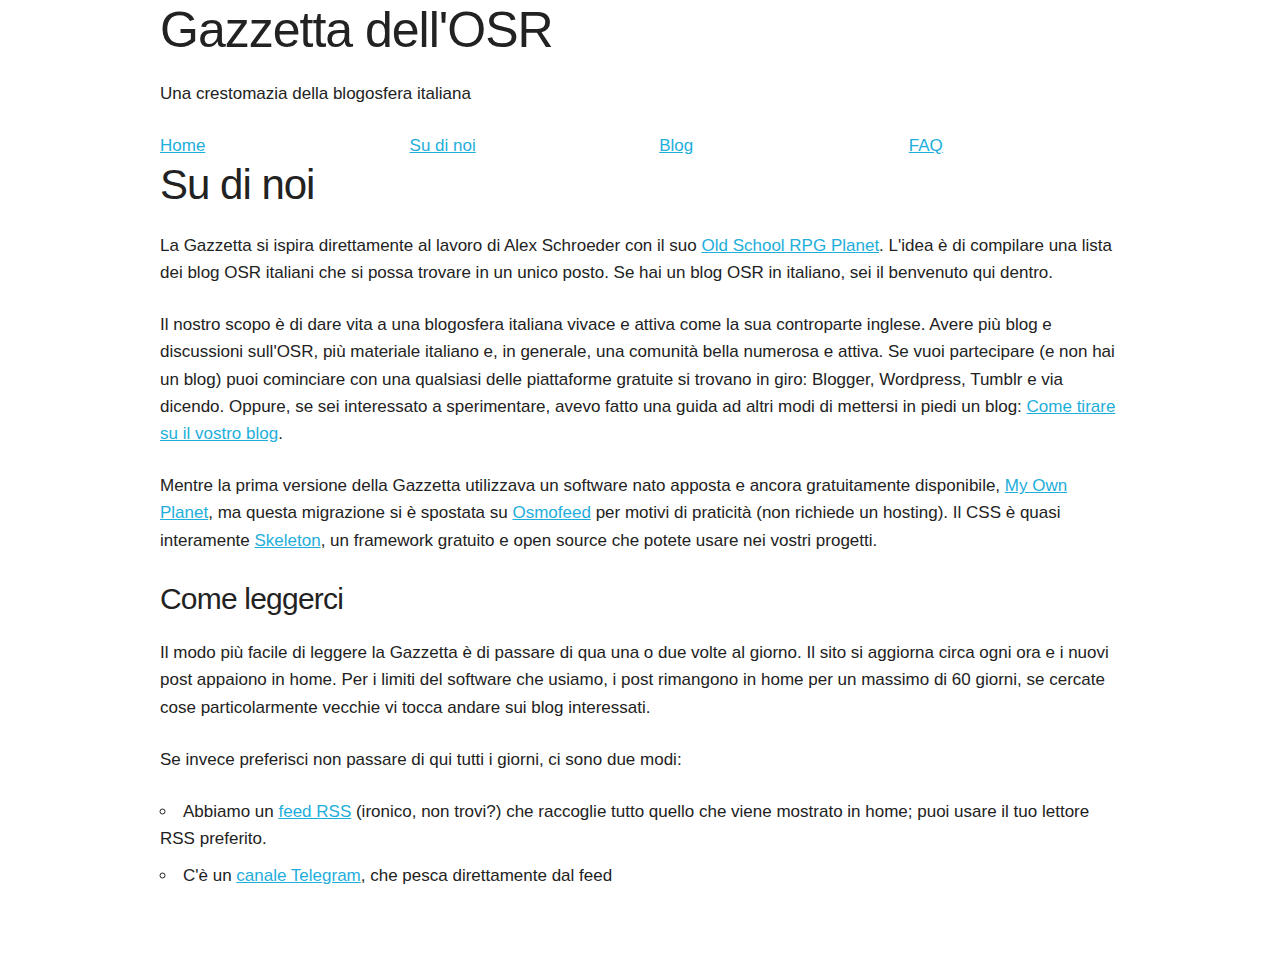
<file: about.html>
<!DOCTYPE html>
<html lang="it">

<head>
  <title>Gazzetta dell'OSR</title>
  <meta charset="utf-8" />
  <meta http-equiv="X-UA-Compatible" content="IE=edge" />
  <meta name="keywords" content="osr, gdr, giochi di ruolo, blog, blogosfera"/>
  <meta name="robots" content="noindex, nofollow" />
  <meta name="viewport" content="width=device-width, initial-scale=1" />
  <meta name="og:title" content="Gazzetta dell'OSR"/>
  <meta name="og:type" content="website"/>
  <link rel="shortcut icon" type="image/x-icon" href="favicon.ico" />
  <link href="css/normalize.css" rel="stylesheet" />
  <link href="css/skeleton.css" rel="stylesheet" />
  <link href="css/custom.css" rel="stylesheet" />
</head>

<body>
  <div class="container">
    <header>
    <div class="row">
      <h1>Gazzetta dell'OSR</h1>
      <p>Una crestomazia della blogosfera italiana</p>
    </div>
    <div class="row">
      <div class="three columns"><a href="/">Home</a></div>
      <div class="three columns"><a href="/about.html">Su di noi</a></div>
      <div class="three columns"><a href="/blog.html">Blog</a></div>
      <div class="three columns"><a href="/faq.html">FAQ</a></div>
    </div>
    <div class="row"><h2>Su di noi</h2></div>
  </header>
  <div>
    <section class="row">
      <p>La Gazzetta si ispira direttamente al lavoro di Alex Schroeder con il suo <a href="https://campaignwiki.org/osr/">Old School RPG Planet</a>. L'idea è di compilare una lista dei blog OSR italiani che si possa trovare in un unico posto. Se hai un blog OSR in italiano, sei il benvenuto qui dentro.</p>
      <p>Il nostro scopo è di dare vita a una blogosfera italiana vivace e attiva come la sua controparte inglese. Avere più blog e discussioni sull'OSR, più materiale italiano e, in generale, una comunità bella numerosa e attiva. Se vuoi partecipare (e non hai un blog) puoi cominciare con una qualsiasi delle piattaforme gratuite si trovano in giro: Blogger, Wordpress, Tumblr e via dicendo. Oppure, se sei interessato a sperimentare, avevo fatto una guida ad altri modi di mettersi in piedi un blog: <a href="http://oicn.icu/2020/Come-tirare-su-il-vostro-blog/">Come tirare su il vostro blog</a>.</p>
      <p>Mentre la prima versione della Gazzetta utilizzava un software nato apposta e ancora gratuitamente disponibile, <a href="https://gitlab.com/frollo/my-own-planet">My Own Planet</a>, ma questa migrazione si è spostata su <a href="https://github.com/osmoscraft/osmosfeed">Osmofeed</a> per
      motivi di praticità (non richiede un hosting). Il CSS è quasi interamente <a href="http://getskeleton.com/">Skeleton</a>, un framework gratuito
      e open source che potete usare nei vostri progetti.</p>
      <h4>Come leggerci</h4>
      <p>
        Il modo più facile di leggere la Gazzetta è di passare di qua una o due volte al giorno. Il sito si aggiorna circa ogni ora e i nuovi post appaiono in home. Per i limiti del software che usiamo, i post rimangono in home per un massimo di 60 giorni, se cercate cose particolarmente vecchie vi tocca andare sui blog interessati.
      </p>
      <p>
        Se invece preferisci non passare di qui tutti i giorni, ci sono due modi:
          <ul>
            <li>Abbiamo un <a href="/feed.atom">feed RSS</a> (ironico, non trovi?) che raccoglie tutto quello che viene mostrato in home; puoi usare il tuo lettore RSS preferito.</li>
            <li>C'è un <a href="https://t.me/gazzetta_osr">canale Telegram</a>, che pesca direttamente dal feed</li>
          </ul>
      </p>
    </section>
  </div>
  </div>
</body>

</html>
</file>
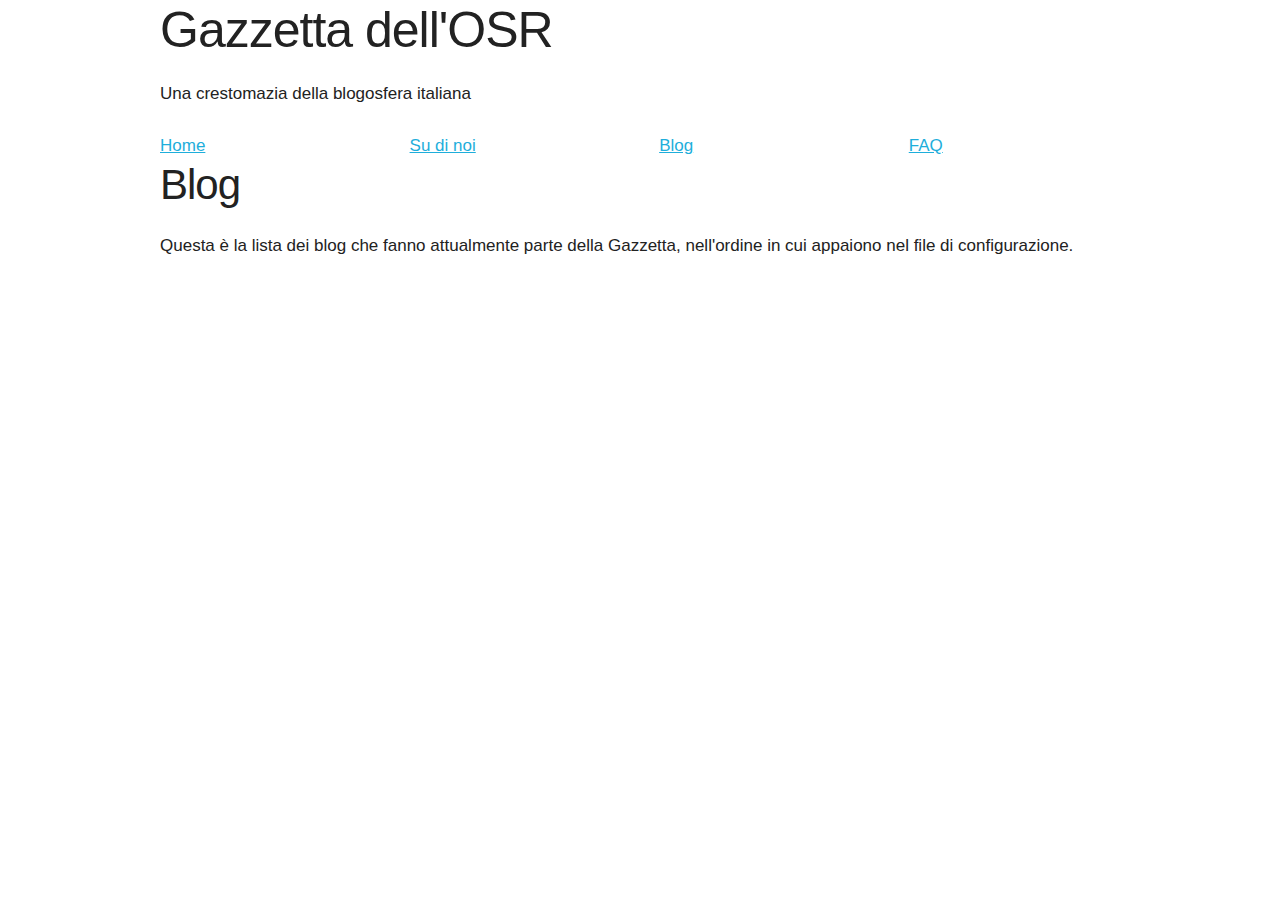
<file: blog.html>
<!DOCTYPE html>
<html lang="it">

<head>
  <title>Gazzetta dell'OSR</title>
  <meta charset="utf-8" />
  <meta http-equiv="X-UA-Compatible" content="IE=edge" />
  <meta name="keywords" content="osr, gdr, giochi di ruolo, blog, blogosfera"/>
  <meta name="robots" content="noindex, nofollow" />
  <meta name="viewport" content="width=device-width, initial-scale=1" />
  <meta name="og:title" content="Gazzetta dell'OSR"/>
  <meta name="og:type" content="website"/>
  <link rel="shortcut icon" type="image/x-icon" href="favicon.ico" />
  <link href="css/normalize.css" rel="stylesheet" />
  <link href="css/skeleton.css" rel="stylesheet" />
  <link href="css/custom.css" rel="stylesheet" />
  <script src="js/bloglist.js"></script>
</head>

<body>
  <div class="container">
    <header>
    <div class="row">
      <h1>Gazzetta dell'OSR</h1>
      <p>Una crestomazia della blogosfera italiana</p>
    </div>
    <div class="row">
      <div class="three columns"><a href="/">Home</a></div>
      <div class="three columns"><a href="/about.html">Su di noi</a></div>
      <div class="three columns"><a href="/blog.html">Blog</a></div>
      <div class="three columns"><a href="/faq.html">FAQ</a></div>
    </div>
    <div class="row"><h2>Blog</h2></div>
  </header>
  <div>
    <section class="row">
      Questa è la lista dei blog che fanno attualmente parte della Gazzetta, nell'ordine in cui appaiono nel file di configurazione.
    </section>
    <section class="row">
      <ul id="bloglist">
        
      </ul>
    </section>
    <section class="row">
      <div id="error"></div>
    </section>
  </div>
  </div>
  <script type="text/javascript">loadBloglist();</script>
</body>

</html>
</file>
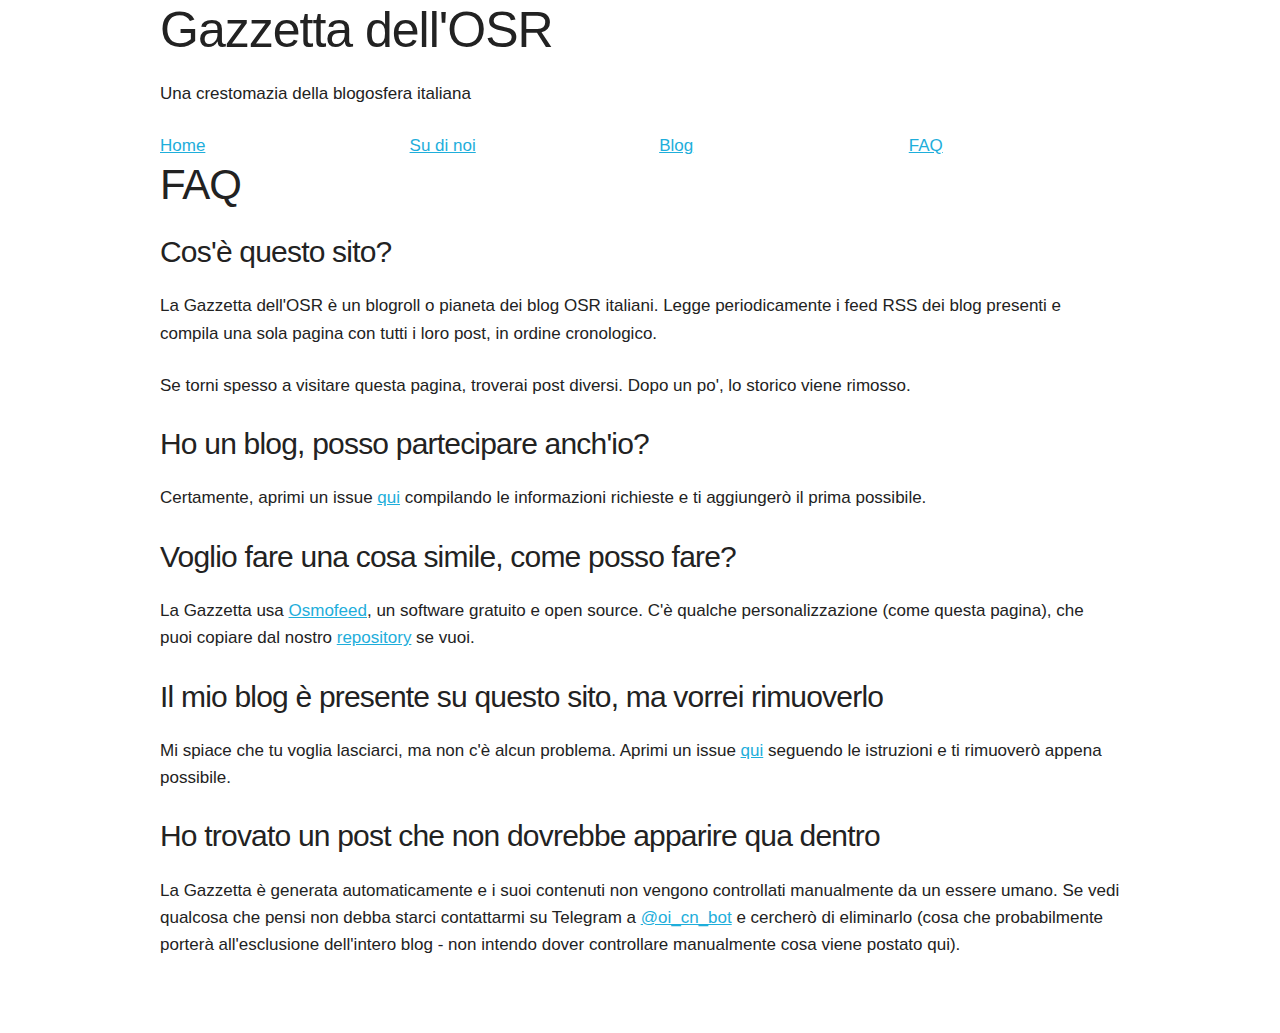
<file: faq.html>
<!DOCTYPE html>
<html lang="it">

<head>
  <title>Gazzetta dell'OSR</title>
  <meta charset="utf-8" />
  <meta http-equiv="X-UA-Compatible" content="IE=edge" />
  <meta name="keywords" content="osr, gdr, giochi di ruolo, blog, blogosfera"/>
  <meta name="robots" content="noindex, nofollow" />
  <meta name="viewport" content="width=device-width, initial-scale=1" />
  <meta name="og:title" content="Gazzetta dell'OSR"/>
  <meta name="og:type" content="website"/>
  <link rel="shortcut icon" type="image/x-icon" href="favicon.ico" />
  <link href="css/normalize.css" rel="stylesheet" />
  <link href="css/skeleton.css" rel="stylesheet" />
  <link href="css/custom.css" rel="stylesheet" />
</head>

<body>
  <div class="container">
    <header>
    <div class="row">
      <h1>Gazzetta dell'OSR</h1>
      <p>Una crestomazia della blogosfera italiana</p>
    </div>
    <div class="row">
      <div class="three columns"><a href="/">Home</a></div>
      <div class="three columns"><a href="/about.html">Su di noi</a></div>
      <div class="three columns"><a href="/blog.html">Blog</a></div>
      <div class="three columns"><a href="/faq.html">FAQ</a></div>
    </div>
    <div class="row"><h2>FAQ</h2></div>
  </header>
  <div>
    <section class="row">
      <h4>Cos'è questo sito?</h4>
      <p>La Gazzetta dell'OSR è un blogroll o pianeta dei blog OSR italiani. Legge periodicamente i feed RSS dei blog presenti e compila una sola pagina con tutti i loro post, in ordine cronologico.</p>
      <p>Se torni spesso a visitare questa pagina, troverai post diversi. Dopo un po', lo storico viene rimosso.</p>
    </section>
    <section class="row">
      <h4>Ho un blog, posso partecipare anch'io?</h4>
      <p>Certamente, aprimi un issue <a href="https://github.com/frollo/gazzetta/issues/new?assignees=frollo&labels=content&projects=&template=aggiunta-blog.md&title=">qui</a> compilando le informazioni richieste e ti aggiungerò il prima possibile.</p>
    </section>
    <section class="row">
      <h4>Voglio fare una cosa simile, come posso fare?</h4>
      <p>La Gazzetta usa <a href="https://github.com/osmoscraft/osmosfeed">Osmofeed</a>, un software gratuito e open source. C'è qualche personalizzazione
        (come questa pagina), che puoi copiare dal nostro <a href="https://github.com/frollo/gazzetta">repository</a> se vuoi.</p>
    </section>
    <section class="row">
      <h4>Il mio blog è presente su questo sito, ma vorrei rimuoverlo</h4>
      <p>
        Mi spiace che tu voglia lasciarci, ma non c'è alcun problema. Aprimi un issue <a href="https://github.com/frollo/gazzetta/issues/new?assignees=frollo&labels=content&projects=&template=rimozione-blog.md&title=">qui</a> seguendo le istruzioni e ti rimuoverò appena possibile.
      </p>
    </section>
    <section class="row">
      <h4>Ho trovato un post che non dovrebbe apparire qua dentro</h4>
      <p>
        La Gazzetta è generata automaticamente e i suoi contenuti non vengono controllati manualmente da un essere umano. Se vedi qualcosa che pensi non debba starci contattarmi su Telegram a <a href="https://t.me/oi_cn_bot">@oi_cn_bot</a> e cercherò di eliminarlo (cosa che probabilmente porterà all'esclusione dell'intero blog - non intendo dover controllare manualmente cosa viene postato qui).
      </p>
    </section>
  </div>
  </div>
</body>

</html>
</file>
<file: css/skeleton.css>
/*
* Skeleton V2.0.4
* Copyright 2014, Dave Gamache
* www.getskeleton.com
* Free to use under the MIT license.
* http://www.opensource.org/licenses/mit-license.php
* 12/29/2014
*/


/* Table of contents
––––––––––––––––––––––––––––––––––––––––––––––––––
- Grid
- Base Styles
- Typography
- Links
- Buttons
- Forms
- Lists
- Code
- Tables
- Spacing
- Utilities
- Clearing
- Media Queries
*/


/* Grid
–––––––––––––––––––––––––––––––––––––––––––––––––– */
.container {
  position: relative;
  width: 100%;
  max-width: 960px;
  margin: 0 auto;
  padding: 0 20px;
  box-sizing: border-box; }
.column,
.columns {
  width: 100%;
  float: left;
  box-sizing: border-box; }

/* For devices larger than 400px */
@media (min-width: 400px) {
  .container {
    width: 85%;
    padding: 0; }
}

/* For devices larger than 550px */
@media (min-width: 550px) {
  .container {
    width: 80%; }
  .column,
  .columns {
    margin-left: 4%; }
  .column:first-child,
  .columns:first-child {
    margin-left: 0; }

  .one.column,
  .one.columns                    { width: 4.66666666667%; }
  .two.columns                    { width: 13.3333333333%; }
  .three.columns                  { width: 22%;            }
  .four.columns                   { width: 30.6666666667%; }
  .five.columns                   { width: 39.3333333333%; }
  .six.columns                    { width: 48%;            }
  .seven.columns                  { width: 56.6666666667%; }
  .eight.columns                  { width: 65.3333333333%; }
  .nine.columns                   { width: 74.0%;          }
  .ten.columns                    { width: 82.6666666667%; }
  .eleven.columns                 { width: 91.3333333333%; }
  .twelve.columns                 { width: 100%; margin-left: 0; }

  .one-third.column               { width: 30.6666666667%; }
  .two-thirds.column              { width: 65.3333333333%; }

  .one-half.column                { width: 48%; }

  /* Offsets */
  .offset-by-one.column,
  .offset-by-one.columns          { margin-left: 8.66666666667%; }
  .offset-by-two.column,
  .offset-by-two.columns          { margin-left: 17.3333333333%; }
  .offset-by-three.column,
  .offset-by-three.columns        { margin-left: 26%;            }
  .offset-by-four.column,
  .offset-by-four.columns         { margin-left: 34.6666666667%; }
  .offset-by-five.column,
  .offset-by-five.columns         { margin-left: 43.3333333333%; }
  .offset-by-six.column,
  .offset-by-six.columns          { margin-left: 52%;            }
  .offset-by-seven.column,
  .offset-by-seven.columns        { margin-left: 60.6666666667%; }
  .offset-by-eight.column,
  .offset-by-eight.columns        { margin-left: 69.3333333333%; }
  .offset-by-nine.column,
  .offset-by-nine.columns         { margin-left: 78.0%;          }
  .offset-by-ten.column,
  .offset-by-ten.columns          { margin-left: 86.6666666667%; }
  .offset-by-eleven.column,
  .offset-by-eleven.columns       { margin-left: 95.3333333333%; }

  .offset-by-one-third.column,
  .offset-by-one-third.columns    { margin-left: 34.6666666667%; }
  .offset-by-two-thirds.column,
  .offset-by-two-thirds.columns   { margin-left: 69.3333333333%; }

  .offset-by-one-half.column,
  .offset-by-one-half.columns     { margin-left: 52%; }

}


/* Base Styles
–––––––––––––––––––––––––––––––––––––––––––––––––– */
/* NOTE
html is set to 62.5% so that all the REM measurements throughout Skeleton
are based on 10px sizing. So basically 1.5rem = 15px :) */
html {
  font-size: 62.5%; }
body {
  font-size: 17px; /* currently ems cause chrome bug misinterpreting rems on body element */
  line-height: 1.6;
  font-weight: 400;
  font-family: "Raleway", "HelveticaNeue", "Helvetica Neue", Helvetica, Arial, sans-serif;
  color: #222; }


/* Typography
–––––––––––––––––––––––––––––––––––––––––––––––––– */
h1, h2, h3, h4, h5, h6 {
  margin-top: 0;
  margin-bottom: 2rem;
  font-weight: 300; }
h1 { font-size: 4.0rem; line-height: 1.2;  letter-spacing: -.1rem;}
h2 { font-size: 3.6rem; line-height: 1.25; letter-spacing: -.1rem; }
h3 { font-size: 3.0rem; line-height: 1.3;  letter-spacing: -.1rem; }
h4 { font-size: 2.6rem; line-height: 1.35; letter-spacing: -.08rem; }
h5 { font-size: 2.4rem; line-height: 1.5;  letter-spacing: -.05rem; }
h6 { font-size: 2.1rem; line-height: 1.6;  letter-spacing: 0; }

/* Larger than phablet */
@media (min-width: 550px) {
  h1 { font-size: 5.0rem; }
  h2 { font-size: 4.2rem; }
  h3 { font-size: 3.6rem; }
  h4 { font-size: 3.0rem; }
  h5 { font-size: 2.6rem; }
  h6 { font-size: 2.1rem; }
}

p {
  margin-top: 0; }


/* Links
–––––––––––––––––––––––––––––––––––––––––––––––––– */
a {
  color: #1EAEDB; }
a:hover {
  color: #0FA0CE; }


/* Buttons
–––––––––––––––––––––––––––––––––––––––––––––––––– */
.button,
button,
input[type="submit"],
input[type="reset"],
input[type="button"] {
  display: inline-block;
  height: 38px;
  padding: 0 30px;
  color: #555;
  text-align: center;
  font-size: 11px;
  font-weight: 600;
  line-height: 38px;
  letter-spacing: .1rem;
  text-transform: uppercase;
  text-decoration: none;
  white-space: nowrap;
  background-color: transparent;
  border-radius: 4px;
  border: 1px solid #bbb;
  cursor: pointer;
  box-sizing: border-box; }
.button:hover,
button:hover,
input[type="submit"]:hover,
input[type="reset"]:hover,
input[type="button"]:hover,
.button:focus,
button:focus,
input[type="submit"]:focus,
input[type="reset"]:focus,
input[type="button"]:focus {
  color: #333;
  border-color: #888;
  outline: 0; }
.button.button-primary,
button.button-primary,
input[type="submit"].button-primary,
input[type="reset"].button-primary,
input[type="button"].button-primary {
  color: #FFF;
  background-color: #33C3F0;
  border-color: #33C3F0; }
.button.button-primary:hover,
button.button-primary:hover,
input[type="submit"].button-primary:hover,
input[type="reset"].button-primary:hover,
input[type="button"].button-primary:hover,
.button.button-primary:focus,
button.button-primary:focus,
input[type="submit"].button-primary:focus,
input[type="reset"].button-primary:focus,
input[type="button"].button-primary:focus {
  color: #FFF;
  background-color: #1EAEDB;
  border-color: #1EAEDB; }


/* Forms
–––––––––––––––––––––––––––––––––––––––––––––––––– */
input[type="email"],
input[type="number"],
input[type="search"],
input[type="text"],
input[type="tel"],
input[type="url"],
input[type="password"],
textarea,
select {
  height: 38px;
  padding: 6px 10px; /* The 6px vertically centers text on FF, ignored by Webkit */
  background-color: #fff;
  border: 1px solid #D1D1D1;
  border-radius: 4px;
  box-shadow: none;
  box-sizing: border-box; }
/* Removes awkward default styles on some inputs for iOS */
input[type="email"],
input[type="number"],
input[type="search"],
input[type="text"],
input[type="tel"],
input[type="url"],
input[type="password"],
textarea {
  -webkit-appearance: none;
     -moz-appearance: none;
          appearance: none; }
textarea {
  min-height: 65px;
  padding-top: 6px;
  padding-bottom: 6px; }
input[type="email"]:focus,
input[type="number"]:focus,
input[type="search"]:focus,
input[type="text"]:focus,
input[type="tel"]:focus,
input[type="url"]:focus,
input[type="password"]:focus,
textarea:focus,
select:focus {
  border: 1px solid #33C3F0;
  outline: 0; }
label,
legend {
  display: block;
  margin-bottom: .5rem;
  font-weight: 600; }
fieldset {
  padding: 0;
  border-width: 0; }
input[type="checkbox"],
input[type="radio"] {
  display: inline; }
label > .label-body {
  display: inline-block;
  margin-left: .5rem;
  font-weight: normal; }


/* Lists
–––––––––––––––––––––––––––––––––––––––––––––––––– */
ul {
  list-style: circle inside; }
ol {
  list-style: decimal inside; }
ol, ul {
  padding-left: 0;
  margin-top: 0; }
ul ul,
ul ol,
ol ol,
ol ul {
  margin: 1.5rem 0 1.5rem 3rem;
  font-size: 90%; }
li {
  margin-bottom: 1rem; }


/* Code
–––––––––––––––––––––––––––––––––––––––––––––––––– */
code {
  padding: .2rem .5rem;
  margin: 0 .2rem;
  font-size: 90%;
  white-space: nowrap;
  background: #F1F1F1;
  border: 1px solid #E1E1E1;
  border-radius: 4px; }
pre > code {
  display: block;
  padding: 1rem 1.5rem;
  white-space: pre; }


/* Tables
–––––––––––––––––––––––––––––––––––––––––––––––––– */
th,
td {
  padding: 12px 15px;
  text-align: left;
  border-bottom: 1px solid #E1E1E1; }
th:first-child,
td:first-child {
  padding-left: 0; }
th:last-child,
td:last-child {
  padding-right: 0; }


/* Spacing
–––––––––––––––––––––––––––––––––––––––––––––––––– */
button,
.button {
  margin-bottom: 1rem; }
input,
textarea,
select,
fieldset {
  margin-bottom: 1.5rem; }
pre,
blockquote,
dl,
figure,
table,
p,
ul,
ol,
form {
  margin-bottom: 2.5rem; }


/* Utilities
–––––––––––––––––––––––––––––––––––––––––––––––––– */
.u-full-width {
  width: 100%;
  box-sizing: border-box; }
.u-max-full-width {
  max-width: 100%;
  box-sizing: border-box; }
.u-pull-right {
  float: right; }
.u-pull-left {
  float: left; }


/* Misc
–––––––––––––––––––––––––––––––––––––––––––––––––– */
hr {
  margin-top: 3rem;
  margin-bottom: 3.5rem;
  border-width: 0;
  border-top: 1px solid #E1E1E1; }


/* Clearing
–––––––––––––––––––––––––––––––––––––––––––––––––– */

/* Self Clearing Goodness */
.container:after,
.row:after,
.u-cf {
  content: "";
  display: table;
  clear: both; }


/* Media Queries
–––––––––––––––––––––––––––––––––––––––––––––––––– */
/*
Note: The best way to structure the use of media queries is to create the queries
near the relevant code. For example, if you wanted to change the styles for buttons
on small devices, paste the mobile query code up in the buttons section and style it
there.
*/


/* Larger than mobile */
@media (min-width: 400px) {}

/* Larger than phablet (also point when grid becomes active) */
@media (min-width: 550px) {}

/* Larger than tablet */
@media (min-width: 750px) {}

/* Larger than desktop */
@media (min-width: 1000px) {}

/* Larger than Desktop HD */
@media (min-width: 1200px) {}
</file>
<file: css/custom.css>
body {
	padding-bottom: 50px;
}
</file>
